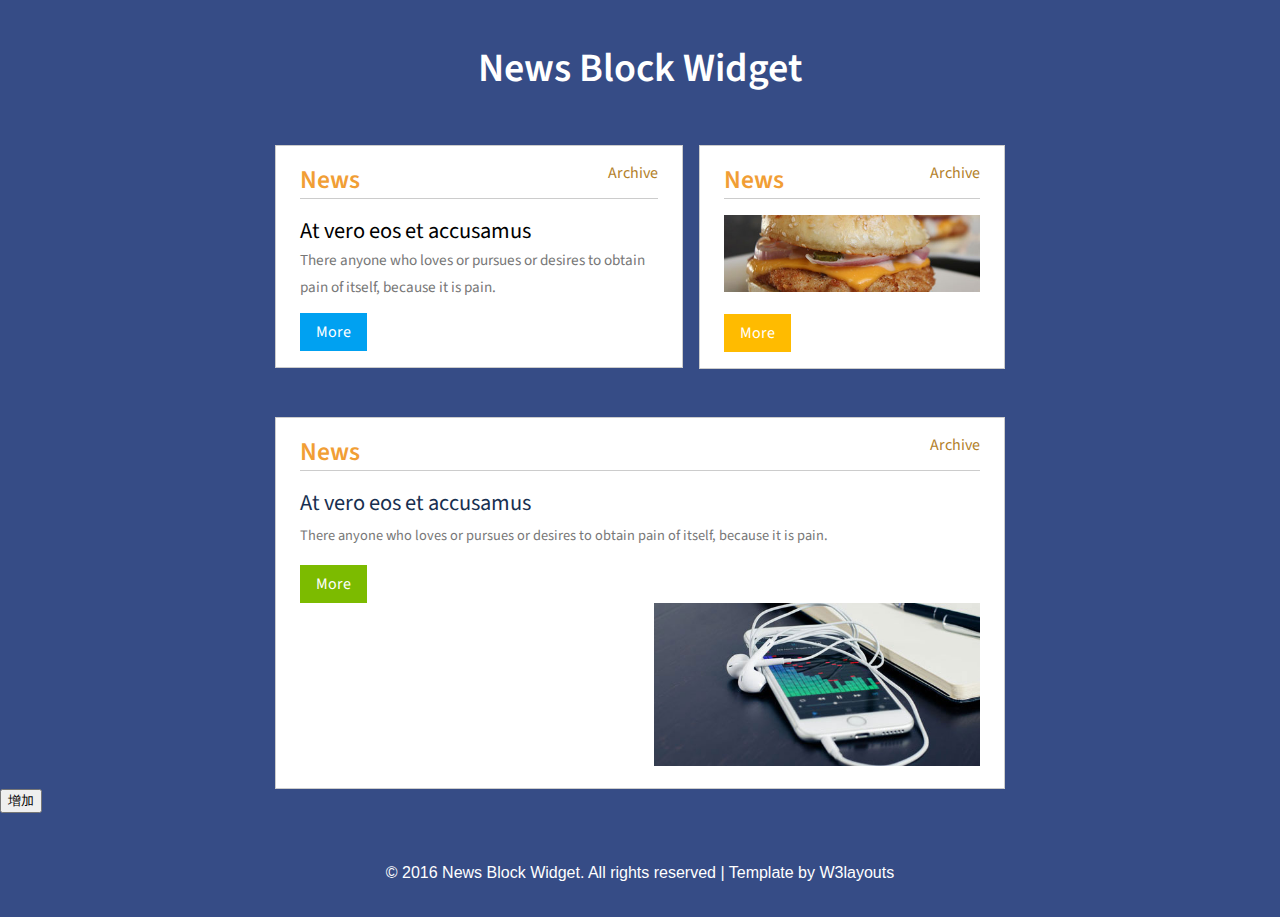
<file: src/main/resources/static/items_list_2/index.html>
<!--Author: W3layouts
Author URL: http://w3layouts.com
License: Creative Commons Attribution 3.0 Unported
License URL: http://creativecommons.org/licenses/by/3.0/
-->
<!DOCTYPE HTML>
<html>
<head>
<title>News Block Widget  Responsive Widget Template | Home :: w3layouts</title>
<link href="css/style.css" rel="stylesheet" type="text/css" media="all"/>
<!-- Custom Theme files -->
<meta http-equiv="Content-Type" content="text/html; charset=utf-8" />
<meta name="viewport" content="width=device-width, initial-scale=1, maximum-scale=1">
<meta http-equiv="Content-Type" content="text/html; charset=utf-8" /> 
<meta name="keywords" content="News Block Widget Responsive, Login form web template, Sign up Web Templates, Flat Web Templates, Login signup Responsive web template, Smartphone Compatible web template, free webdesigns for Nokia, Samsung, LG, SonyEricsson, Motorola web design" />
<!--google fonts-->
<link href='//fonts.googleapis.com/css?family=Source+Sans+Pro:400,200,300,600,700,900' rel='stylesheet' type='text/css'>
<!--js--> 
<script src="js/jquery-1.11.0.min.js"></script>
<!--pop-up-grid-->
		 <script src="js/jquery.magnific-popup.js" type="text/javascript"></script>

 <script>
     $(document).ready(function () {
         $('.popup-with-zoom-anim').magnificPopup({
             type: 'inline',
             fixedContentPos: false,
             fixedBgPos: true,
             overflowY: 'auto',
             closeBtnInside: true,
             preloader: false,
             midClick: true,
             removalDelay: 300,
             mainClass: 'my-mfp-zoom-in'
         });

     });
     
     function on_inc() {
         var news_block = document.getElementsByClassName("news-block").item(0);
         var appendChild = "<div class=\"news-block-bottom\"><div class=\"buzz-news\"><div class=\"news-1\"><div class=\"news-text1\"><h2>News</h2></div><div class=\"reaches\"><h6>Archive</h6></div><div class=\"clear\"> </div></div><h3><a href=\"#\">At vero eos et accusamus</a></h3><p>There anyone who loves or pursues or desires to obtain pain of itself, because it is pain.</p><div class=\"news-btn-3\"><a class=\"popup-with-zoom-anim\" href=\"#small-dialog\">More</a></div></div><div class=\"buzz-img\"><a href=\"#\"><img src=\"images/mobile.jpg\" class=\"img-responsive\" alt=\"\"></a></div><div class=\"clear\"> </div></div>";
         news_block.innerHTML = news_block.innerHTML + appendChild;
     }
 </script>

</head>
<body>
<!--news-block strat here-->
<h1>News Block Widget</h1>
<div class="news-block">
	<div class="news-block-top">
		<div class="news-left">
			<div class="news-1">
				<div class="news-text1">
					<h2>News</h2>
				</div>
				<div class="reaches">
					<h6>Archive</h6>
				</div>
			   <div class="clear"> </div>
			</div>
			<h3><a href="#">At vero eos et accusamus</a></h3>
			<p>There anyone who loves or pursues or desires to obtain pain of itself, because it is pain.</p>
			<div class="news-btn-1"><a class="popup-with-zoom-anim" href="#small-dialog">More</a></div>
		</div>
		<div class="new-right">
			<div class="news-1">
				<div class="news-text1">
					<h2>News</h2>
				</div>
				<div class="reaches">
					<h6>Archive</h6>
				</div>
			   <div class="clear"> </div>
			</div>
			<a href="#"><img src="images/barger.jpg" alt="" class="img-responsive"></a>
			<div class="news-btn-2"><a class="popup-with-zoom-anim" href="#small-dialog">More</a></div>
		</div>
	  <div class="clear"> </div>
	</div>
	<div class="news-block-bottom">
		<div class="buzz-news">
			<div class="news-1">
				<div class="news-text1">
					<h2>News</h2>
				</div>
				<div class="reaches">
					<h6>Archive</h6>
				</div>
			   <div class="clear"> </div>
			</div>
			<h3><a href="#">At vero eos et accusamus</a></h3>
			<p>There anyone who loves or pursues or desires to obtain pain of itself, because it is pain.</p>
			<div class="news-btn-3"><a class="popup-with-zoom-anim" href="#small-dialog">More</a></div>
		</div>
		<div class="buzz-img">
			<a href="#"><img src="images/mobile.jpg" class="img-responsive" alt=""></a>
		</div>
	  <div class="clear"> </div>
	</div>
</div>


<div>
    <button type="button" onclick="on_inc()">增加</button>

</div>
<!---->
<!---->
<div id="popup">
				 <div id="small-dialog" class="mfp-hide">
					<div class="pop_up">
					 	<div class="payment-online-form-left">						 							
							<h4>News</h4>
							<p>Sed ut perspiciatis unde omnis iste natus error sit voluptatem accusantium doloremque laudantium, totam rem aperiam, eaque ipsa quae.</p>								
								<div class="clear"></div>
						</div>
		  			</div>
				</div>
</div>
								
<!--pop-up-grid-->
<!-- /Portfolio Modals -->
<div class="copy-right">
			<p>© 2016 News Block Widget. All rights reserved | Template by  <a href="http://w3layouts.com/" target="_blank">  W3layouts </a></p>
</div>

<!--news block end here-->
</body>
</html>
</file>
<file: src/main/resources/static/items_list_2/css/style.css>
/*--
Author: W3layouts
Author URL: http://w3layouts.com
License: Creative Commons Attribution 3.0 Unported
License URL: http://creativecommons.org/licenses/by/3.0/
--*/
/* start editing from here */
html,body,div,span,applet,object,iframe,h1,h2,h3,h4,h5,h6,p,blockquote,pre,a,abbr,acronym,address,big,cite,code,del,dfn,em,img,ins,kbd,q,s,samp,small,strike,strong,sub,sup,tt,var,b,u,i,dl,dt,dd,ol,nav ul,nav li,fieldset,form,label,legend,table,caption,tbody,tfoot,thead,tr,th,td,article,aside,canvas,details,embed,figure,figcaption,footer,header,hgroup,menu,nav,output,ruby,section,summary,time,mark,audio,video{margin:0;padding:0;border:0;font-size:100%;font:inherit;vertical-align:baseline;}
article, aside, details, figcaption, figure,footer, header, hgroup, menu, nav, section {display: block;}
ol,ul{list-style:none;margin:0;padding:0;}
blockquote,q{quotes:none;}
blockquote:before,blockquote:after,q:before,q:after{content:'';content:none;}
table{border-collapse:collapse;border-spacing:0;}
/* start editing from here */
a{text-decoration:none;}
.txt-rt{text-align:right;}/* text align right */
.txt-lt{text-align:left;}/* text align left */
.txt-center{text-align:center;}/* text align center */
.float-rt{float:right;}/* float right */
.float-lt{float:left;}/* float left */
.clear{clear:both;}/* clear float */
.pos-relative{position:relative;}/* Position Relative */
.pos-absolute{position:absolute;}/* Position Absolute */
.vertical-base{	vertical-align:baseline;}/* vertical align baseline */
.vertical-top{	vertical-align:top;}/* vertical align top */
.underline{	padding-bottom:5px;	border-bottom: 1px solid #eee; margin:0 0 20px 0;}/* Add 5px bottom padding and a underline */
nav.vertical ul li{	display:block;}/* vertical menu */
nav.horizontal ul li{	display: inline-block;}/* horizontal menu */
img{max-width:100%;}
/*end reset*/
/*--login start here--*/
 body{
   font-size: 100%;
   background:#364C86; 
   font-family: 'Source Sans Pro', sans-serif;
}
a {
  text-decoration: none;
}
a:hover {
  transition: 0.5s all;
  -webkit-transition: 0.5s all;
  -moz-transition: 0.5s all;
  -o-transition: 0.5s all;
}
/*--elemt style strat here--*/
h1 {
    font-size: 2.5em;
    color:#FFFFFF;
    text-align: center;
    margin-top: 1em;
    font-weight: 600;
}
.news-block {
    width: 50%;
    margin: 3em auto 0em;
}
.news-left {
    float: left;
    width: 49%;
    border: 1px solid #ccc;
    padding:1em 1.5em;
    background: #fff;
}
.reaches {
    float: right;
    width: 50%;
    text-align: right;
}
.news-text1 {
    float: left;
    width: 49%;
}
.news-text2{
	float: left;
    width: 49%;
}
.new-right {
    float: right;
    width: 35%;
    border: 1px solid #ccc;
    padding: 1em 1.5em;
    background: #fff;
}
.news-1 {
    border-bottom: 1px solid #ccc;
    margin-bottom: 1em;
}
.news-2 {
    border-bottom: 1px solid #ccc;
    padding-bottom: 0.1em;
    margin-bottom: 1em;
}
.news-text1 h2 {
    font-size: 1.6em;
    color:#F19E35;
    font-weight: 600;
}
.news-btn-1 a {
    font-size: 1em;
    color: #fff;
    background:#00a1f1;
    padding: 0.5em 1em;
    display: inline-block;
    margin-top:1.4em;
}
.news-btn-1 a:hover{
    background:#F19E35;
}
.news-left h3 {
    font-size: 1.4em;
}
.news-left h3 a{
	color: #000;
}
.reaches h6 {
    font-size: 1em;
    color: #B3812A;
}
.news-left p {
    font-size: 0.95em;
    color: #777;
    line-height: 1.8em;
}
.buzz-newsh3 {
    font-size: 1.4em;
    color: #0A0909;
}
.buzz-newsh3 p {
    font-size: 0.95em;
    color: #777;
    line-height: 1.8em;
}
/*--news-right--*/
.news-text2 h4 {
    font-size: 1.5em;
    color: #ff0000;
}
.news-btn-2 a {
    font-size: 1em;
    color: #fff;
    background:#ffbb00;
    padding: 0.5em 1em;
    display: inline-block;
    margin-top: 1em;
}
.news-btn-2 a:hover{
    background:#F19E35;
}
.news-btn-3 a {
    font-size: 1em;
    color: #fff;
    background:#7cbb00;
    padding: 0.5em 1em;
    display: inline-block;
    margin-top: 1em;
}
.news-btn-3 a:hover{
    background:#F19E35;
}
.news-block-bottom {
    border: 1px solid #ccc;
    margin-top:3em;
    padding: 1em 1.5em;
    background: #fff;
}
.buzz-news {
    float: left;
    width: 100%;
}
.buzz-img {
    float: right;
    width: 48%;
}
.buzz-news h3 {
    font-size: 1.4em;
    margin-bottom: 0.2em;
}
.buzz-news h3 a{
	 color: #182F50;
}
.buzz-news p {
    font-size:0.9em;
    color: #777;
    line-height: 1.8em;
}
/*----*/
a.popup-with-zoom-anim {
	outline: none;
	border: none;
	text-decoration: none;
	color:#fff;
	font-size:1em;
	
}
a.popup-with-zoom-anim:hover{
	transition: all 0.5s ease-in-out;
	color:#fff;
}
.pricetag:hover .content1 {
    background: #538BC3;
	border-right: none;
}
.pricetag:hover .content1 h3 {
   color:#fff;
}
.pricetag:hover a.popup-with-zoom-anim {
   background-color:#538BC3;
	transition: all 0.5s ease-in-out;
	color:#fff;
}
.content4{
    background: #538BC3;
	border-right: none;
}
.content4 h3{
    color:#fff;
}
#small-dialog h4 {
    margin: 10px 0;
    font-size: 2em;
    color:#F19E35;
}
#small-dialog p {
    font-size: 1em;
    line-height: 1.8em;
    color: #4E4E4E;
}
#small-dialog, #small-dialog1, #small-dialog2, #small-dialog3, #small-dialog4, #small-dialog5 {
    background: white;
    padding: 30px 40px;
    text-align: left;
    max-width: 426px;
    margin: 40px auto;
    position: relative;
    border: 5px solid #364C86;
    border-radius: 5px;
    height:190px;
}
/* start state */
.my-mfp-zoom-in #small-dialog {
	opacity: 0;
	-webkit-transition: all 0.2s ease-in-out;
	-moz-transition: all 0.2s ease-in-out;
	-o-transition: all 0.2s ease-in-out;
	transition: all 0.2s ease-in-out;
	-webkit-transform: scale(0.8);
	-moz-transform: scale(0.8);
	-ms-transform: scale(0.8);
	-o-transform: scale(0.8);
	transform: scale(0.8);
}
/* animate in */
.my-mfp-zoom-in.mfp-ready #small-dialog {
	opacity: 1;
	-webkit-transform: scale(1);
	-moz-transform: scale(1);
	-ms-transform: scale(1);
	-o-transform: scale(1);
	transform: scale(1);
}
/* animate out */
.my-mfp-zoom-in.mfp-removing #small-dialog {
	-webkit-transform: scale(0.8);
	-moz-transform: scale(0.8);
	-ms-transform: scale(0.8);
	-o-transform: scale(0.8);
	transform: scale(0.8);
	opacity: 0;
}
/* Dark overlay, start state */
.my-mfp-zoom-in.mfp-bg {
	opacity: 0;
	-webkit-transition: opacity 0.3s ease-out;
	-moz-transition: opacity 0.3s ease-out;
	-o-transition: opacity 0.3s ease-out;
	transition: opacity 0.3s ease-out;
}
/* animate in */
.my-mfp-zoom-in.mfp-ready.mfp-bg {
	opacity: 0.8;
}
/* animate out */
.my-mfp-zoom-in.mfp-removing.mfp-bg {
	opacity: 0;
}
/**
/* Magnific Popup CSS */
.mfp-bg {
	top: 0;
	left: 0;
	width: 100%;
	height: 100%;
	z-index: 1042;
	overflow: hidden;
	position: fixed;
	background: #698FA7;
	opacity: 0.8;
	filter: alpha(opacity=80); }
.mfp-wrap {
	top: 0;
	left: 0;
	width: 100%;
	height: 100%;
	z-index: 1043;
	position: fixed;
	outline: none !important;
	-webkit-backface-visibility: hidden; }
.mfp-container {
	text-align: center;
	position: absolute;
	width: 100%;
	height: 100%;
	left: 0;
	top: 0;
	padding: 0 8px;
	-webkit-box-sizing: border-box;
	-moz-box-sizing: border-box;
	box-sizing: border-box; }
.mfp-container:before {
	content: '';
	display: inline-block;
	height: 100%;
	vertical-align: middle; }
.mfp-align-top .mfp-container:before {
	display: none; }
.mfp-content {
	position: relative;
	display: inline-block;
	vertical-align: middle;
	margin: 0 auto;
	text-align: left;
	z-index: 1045; }
.mfp-inline-holder .mfp-content,
.mfp-ajax-holder .mfp-content {
	width: 100%;
	cursor: auto; }
.mfp-ajax-cur {
	cursor: progress; }
.mfp-zoom-out-cur, .mfp-zoom-out-cur .mfp-image-holder .mfp-close {
	cursor: -moz-zoom-out;
	cursor: -webkit-zoom-out;
	cursor: zoom-out; }
.mfp-zoom {
	cursor: pointer;
	cursor: -webkit-zoom-in;
	cursor: -moz-zoom-in;
	cursor: zoom-in; 
}
.mfp-auto-cursor .mfp-content {
	cursor: auto; }
.mfp-close, .mfp-arrow, .mfp-preloader, .mfp-counter {
	-webkit-user-select: none;
	-moz-user-select: none;
	user-select: none; 
}
.mfp-loading.mfp-figure {
	display: none; }
.mfp-hide {
  display: none !important; 
}
.mfp-content iframe{
	width:100%;
	min-height:500px;
}
.mfp-preloader {
	color: #cccccc;
	position: absolute;
	top: 50%;
	width: auto;
	text-align: center;
	margin-top: -0.8em;
	left: 8px;
	right: 8px;
	z-index: 1044; 
}
.mfp-preloader a {
	color: #cccccc; 
}
.mfp-preloader a:hover {
	color: white; 
}
.mfp-s-ready .mfp-preloader {
	display: none; 
}
.mfp-s-error .mfp-content {
	display: none; 
}
button.mfp-close,button.mfp-arrow {
	overflow: visible;
	cursor: pointer;
	border: 0;
	background:#F19E35;
	-webkit-appearance: none;
	display: block;
	padding: 0;
	z-index: 1046; 
}
button::-moz-focus-inner {
	padding: 0;
	border: 0; 
}
.mfp-close {
    width: 60px;
    height: 30px;
    line-height: 10px;
    position: absolute;
    right: 45%;
    top: 75%;
    text-decoration: none;
    text-align: center;
    color: white;
    font-style: normal;
    font-size: 28px;
    outline: none;
    padding: 0 !important;
}
.mfp-close:hover, .mfp-close:focus {
    opacity: 1; 
}
.mfp-close-btn-in .mfp-close {
	color: #fff;
    padding: 0 0 7px 0px;
}
.mfp-image-holder .mfp-close,.mfp-iframe-holder .mfp-close {
	color: white;
	right: -6px;
	text-align: right;
	padding-right: 6px;
	width: 100%; 
}
/*---copyrights--*/
.copy-right {
    margin: 3em 0em 2em 0em;
}
.copy-right p {
    text-align: center;
    font-size:1em;
    color:#fff;
    line-height: 1.5em;
    font-family: 'Quicksand', sans-serif;
}
.copy-right p a{
  color:#fff;
}
.copy-right p a:hover{
	 color:#7CBB00;
	 transition: 0.5s all;
  -webkit-transition: 0.5s all;
  -moz-transition: 0.5s all;
  -o-transition: 0.5s all;
}
/*--news-right--*/
.clear{
  clear:both;
}
/*--media quries start here--*/
@media(max-width:1440px){
.news-btn-1 a {
    font-size: 1em;
    color: #fff;
    background: #00a1f1;
    padding: 0.5em 1em;
    display: inline-block;
    margin-top: 0.7em;
}	
}
@media(max-width:1366px){
.news-block {
    width: 52%;
    margin: 3em auto 0em;
}	
}
@media(max-width:1280px){
.news-block {
    width: 57%;	
}
}
@media(max-width:1024px){
.news-block {
    width:69%;
}	
.news-block-bottom {
    margin-top: 2em;
}
}
@media(max-width:800px){
.news-block {
    width: 91%;
}	
}
@media(max-width:736px){
.news-left p {
    font-size: 0.88em;	
}
.news-btn-1 a {
    font-size: 0.8em;
}
.news-btn-2 a {
    font-size: 0.8em;
}
.buzz-news p {
    font-size: 0.8em;
    line-height: 1.6em;
}
.news-btn-3 a {
    font-size: 0.8em;
}
}
@media(max-width:667px){
.news-left p {
    font-size: 0.8em;	
}
.news-left {
    padding: 1em 1em;
}
}
@media(max-width:640px){
.news-left {
    float: none;
    width:91%;	
}
.new-right {
    float: none;
    width: 91%;
}
.news-left {
    float: none;
    width: 91%;
    margin-bottom: 1em;
}
.news-block-bottom {
    margin-top: 1em;
}
.buzz-img {
    float: none;
    width: 100%;
    margin-top: 1em;
}
.buzz-news {
    float: none;
    width: 100%;
}
h1 {
    margin-top: 0.6em;
}
}
@media(max-width:480px){
.news-left {
    width: 88%;	
}
.new-right {
    width: 88%;
     padding: 1em 1em;
}
.copy-right p {
    font-size: 0.8em;
}
h1 {
    font-size: 2em;
}
.news-text1 h2 {
    font-size: 1.3em;
}
.news-left h3 {
    font-size: 1.2em;
}
.buzz-news h3 {
    font-size: 1.2em;
}
.news-btn-1 a {
    font-size: 0.8em;
    padding: 0.3em 1em;
}
.news-btn-2 a {
    font-size: 0.8em;
    padding: 0.3em 1em;
}
.news-btn-3 a {
    font-size: 0.8em;
    padding: 0.3em 1em;
}
}
@media(max-width:320px){
h1 {
    font-size: 1.5em;	
}
.news-left {
    padding: 1em;
}
.news-block {
    width: 95%;
    margin: 1em auto 0em;
}
.new-right {
    float: none;
    width: 88%;
    border: 1px solid #ccc;
    padding: 1em;
}
.news-left h3 {
    font-size: 1em;
}
.news-left p {
    font-size: 0.8em;
    line-height: 1.6em;
}
.news-block-bottom {
    padding: 1em;
}
.buzz-news h3 {
    font-size: 1em;
}
.buzz-news p {
    font-size: 0.8em;
    line-height: 1.6em;
}
.copy-right {
    margin: 1em 0em 1em 0em;
}
.reaches h6 {
    font-size: 0.85em;
}
#small-dialog h4 {
    margin: 4px 0;
    font-size: 1.5em;
}
#small-dialog, #small-dialog1, #small-dialog2, #small-dialog3, #small-dialog4, #small-dialog5 {
    padding: 13px 20px;
    font-size: 0.9em;
}
}
</file>
